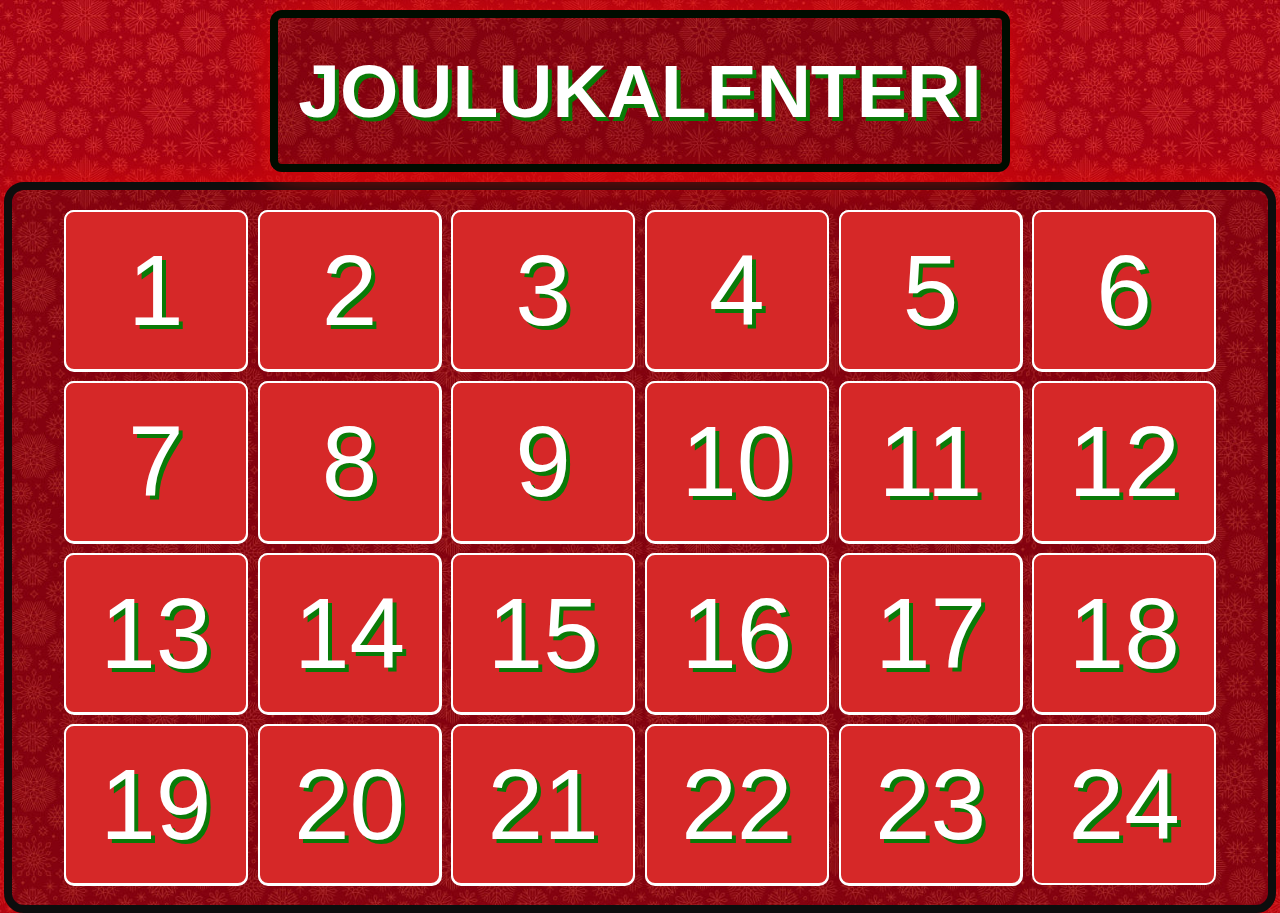
<file: index.html>
<!DOCTYPE html>
<html lang="fi">

<head>
    <meta charset="UTF-8">
    <meta name="viewport" content="width=device-width, initial-scale=1.0">
    <title>Joulun taikaa</title>
    <link rel="stylesheet" href="tyyli.css"> <!-- haetaan tyylit .css tiedostotsta-->
</head>

<body>
    <div class="reunus1"> <!-- Lisätään reunus otsikolle-->
        <h1> JOULUKALENTERI </h1>
    </div>
    <div class="reunus2"> <!-- Lisätään reunus kalenterille-->
        <form> <!-- Luodaan "gridi", alla grid itemillä sijoitetut kuvaikkuna ja button päällekkäin-->
            <div class="grid-item">
                <div class="photo-box" style="background-image: url('kuva1.jpg');"></div>
                <input type="button" value="1" onclick="avaaLuukku(this)">
            </div>
            <div class="grid-item">
                <div class="photo-box" style="background-image: url('kuva2.jpg');"></div>
                <input type="button" value="2" onclick="avaaLuukku(this)">
            </div>
            <div class="grid-item">
                <div class="photo-box" style="background-image: url('kuva3.jpg');"></div>
                <input type="button" value="3" onclick="avaaLuukku(this)">
            </div>
            <div class="grid-item">
                <div class="photo-box" style="background-image: url('kuva4.jpg');"></div>
                <input type="button" value="4" onclick="avaaLuukku(this)">
            </div>
            <div class="grid-item">
                <div class="photo-box" style="background-image: url('kuva5.jpg');"></div>
                <input type="button" value="5" onclick="avaaLuukku(this)">
            </div>
            <div class="grid-item">
                <div class="photo-box" style="background-image: url('kuva6.jpg');"></div>
                <input type="button" value="6" onclick="avaaLuukku(this)">
            </div>
            <div class="grid-item">
                <div class="photo-box" style="background-image: url('kuva7.jpg');"></div>
                <input type="button" value="7" onclick="avaaLuukku(this)">
            </div>
            <div class="grid-item">
                <div class="photo-box" style="background-image: url('kuva8.jpg');"></div>
                <input type="button" value="8" onclick="avaaLuukku(this)">
            </div>
            <div class="grid-item">
                <div class="photo-box" style="background-image: url('kuva9.jpg');"></div>
                <input type="button" value="9" onclick="avaaLuukku(this)">
            </div>
            <div class="grid-item">
                <div class="photo-box" style="background-image: url('kuva10.jpg');"></div>
                <input type="button" value="10" onclick="avaaLuukku(this)">
            </div>
            <div class="grid-item">
                <div class="photo-box" style="background-image: url('kuva11.jpg');"></div>
                <input type="button" value="11" onclick="avaaLuukku(this)">
            </div>
            <div class="grid-item">
                <div class="photo-box" style="background-image: url('kuva12.jpg');"></div>
                <input type="button" value="12" onclick="avaaLuukku(this)">
            </div>
            <div class="grid-item">
                <div class="photo-box" style="background-image: url('kuva13.png');"></div>
                <input type="button" value="13" onclick="avaaLuukku(this)">
            </div>
            <div class="grid-item">
                <div class="photo-box" style="background-image: url('kuva14.jpg');"></div>
                <input type="button" value="14" onclick="avaaLuukku(this)">
            </div>
            <div class="grid-item">
                <div class="photo-box" style="background-image: url('kuva15.jpeg');"></div>
                <input type="button" value="15" onclick="avaaLuukku(this)">
            </div>
            <div class="grid-item">
                <div class="photo-box" style="background-image: url('kuva16.png');"></div>
                <input type="button" value="16" onclick="avaaLuukku(this)">
            </div>
            <div class="grid-item">
                <div class="photo-box" style="background-image: url('kuva17.png');"></div>
                <input type="button" value="17" onclick="avaaLuukku(this)">
            </div>
            <div class="grid-item">
                <div class="photo-box" style="background-image: url('kuva18.png');"></div>
                <input type="button" value="18" onclick="avaaLuukku(this)">
            </div>
            <div class="grid-item">
                <div class="photo-box" style="background-image: url('kuva19.png');"></div>
                <input type="button" value="19" onclick="avaaLuukku(this)">
            </div>
            <div class="grid-item">
                <div class="photo-box" style="background-image: url('kuva20.jpg');"></div>
                <input type="button" value="20" onclick="avaaLuukku(this)">
            </div>
            <div class="grid-item">
                <div class="photo-box" style="background-image: url('kuva21.jpeg');"></div>
                <input type="button" value="21" onclick="avaaLuukku(this)">
            </div>
            <div class="grid-item">
                <div class="photo-box" style="background-image: url('kuva22.jpeg');"></div>
                <input type="button" value="22" onclick="avaaLuukku(this)">
            </div>
            <div class="grid-item">
                <div class="photo-box" style="background-image: url('kuva23.jpg');"></div>
                <input type="button" value="23" onclick="avaaLuukku(this)">
            </div>
            <div class="grid-item">
                <input type="button" value="24" onclick="avaaLuukku(this)">
            </div>
        </form>
    </div>
    <div id="vastaus"></div>
    <script> //scripti selvittää päivänmäärän ja antaa avata oikeat laatikot
        function avaaLuukku(button) {
            let tanaan = new Date();
            let paivamaara = tanaan.getDate();
            let luukunnumero = Number(button.value);
            if (paivamaara >= luukunnumero) {
                if (Math.random() < 0.5) {
                    lumisade();
                }
                if (luukunnumero == 24) {
                    window.open('24.html', '_blank');
                    return;
                }
                button.style.display = "none";
            }
            else {
                return;
            }
        }
        // alla lumisadeanimaatio 50% tod.näköisyydellä
        function lumisade() {
            let maara = 100; // lumihiutaleiden määrä

            for (let i = 0; i < maara; i++) {
                let flake = document.createElement("div");
                flake.textContent = "❄";

                // Tyylit
                flake.style.position = "fixed";
                flake.style.top = "0px";
                flake.style.left = Math.random() * window.innerWidth + "px";
                flake.style.fontSize = (Math.random() * 20 + 10) + "px";
                flake.style.opacity = Math.random();
                flake.style.pointerEvents = "none";

                document.body.appendChild(flake);

                let y = 0;
                let speed = Math.random() * 1 + 0.5; // nopeus

                // Putoamisanimaatio setIntervalilla
                let interval = setInterval(() => {
                    y += speed;
                    flake.style.top = y + "px";

                    // jos hiutale poistuu ruudun alalaidasta: poista se
                    if (y > window.innerHeight + 50) {
                        clearInterval(interval);
                        flake.remove();
                    }
                }, 10); // päivitä 100 kertaa sekunnissa
            }
        }
    </script>

</body>

</html>
</file>
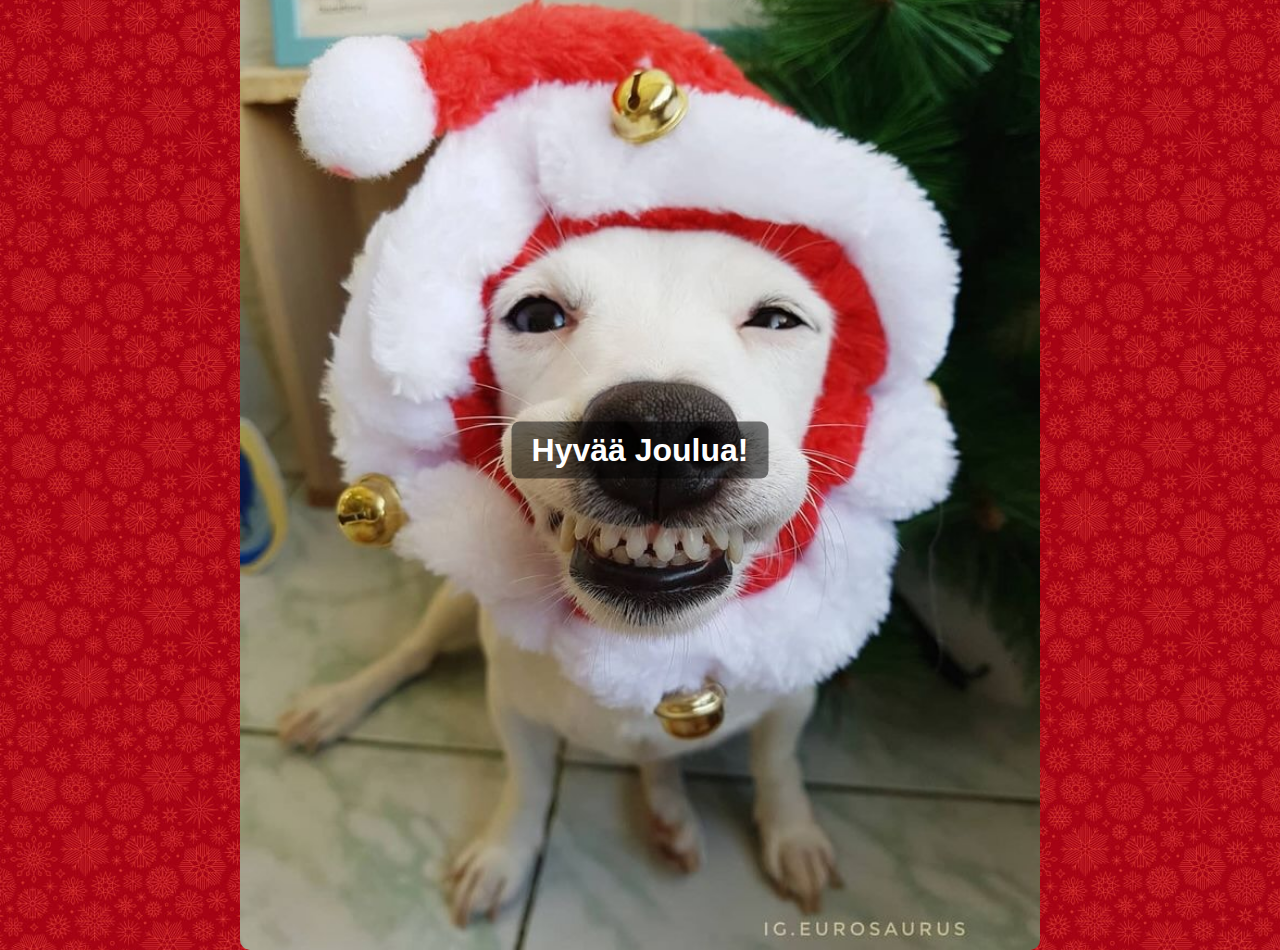
<file: 24.html>
<!DOCTYPE html>
<html lang="en">

<head>
    <meta charset="UTF-8">
    <meta name="viewport" content="width=device-width, initial-scale=1.0">
    <title>Jouluaatto!</title>
    <link rel="stylesheet" href="tyyli.css">
</head>

<body class="kuvasivu">
    <div class="container">
        <img src="koira24.jpg" alt="Background">
        <div class="center-text">Hyvää Joulua!</div>
    </div>
</body>

</html>
</file>
<file: tyyli.css>
/*aloitetaan asettamalla fontit ja tausta*/
 body {
     font-family: Arial, sans-serif;
     text-align: center;
     background-color: #ce1b1b;
     color: white;
     margin: 0;
     background: url('tausta.jpg') repeat;
     background-size: 500px;
 }

 h1 {
     /* stailataan otsikko */
     margin-top: 20px;
     margin-bottom: 20px;
     font-size: 75px;
     color: #fff;
     text-shadow: 4px 4px 0 #097a07;
 }

 /* otsikon reunus */
 .reunus1 {
     border: 8px solid #000c00;
     border-radius: 12px;
     display: inline-block;
     padding: 10px 20px;
     margin: 10px auto;
     box-shadow: 0 0 40px rgb(221, 9, 9);
     background: rgba(0, 0, 0, 0.2);
 }

 /* luukkujen ruudukon asettelu */
 form {
     display: grid;
     grid-template-columns: repeat(6, 1fr);
     grid-template-rows: repeat(4, 1fr);
     gap: 10px;
     width: 90vw;
     height: 75vh;
     margin: 0 auto;
     justify-items: center;
     align-items: center;
     position: relative;
 }

 /* luukkujen koko */
 .grid-item {
     position: relative;
     width: 100%;
     height: 100%;
     max-width: 300px;
     max-height: 300px;
     ;
 }

 /* kalenterin reunuksen stailaus */
 .reunus2 {
     padding: 20px;
     border: 8px solid #0d0d0d;
     border-radius: 20px;
     width: 95vw;
     margin: 0 auto;
     box-shadow: 0 0 40px rgb(221, 9, 9);
     background: rgba(0, 0, 0, 0.2);
 }

 /* kuvat luukun takana */
 .photo-box {
     position: absolute;
     top: 0;
     left: 0;
     width: 97%;
     height: 97%;
     border-radius: 10px;
     background-size: cover;
     background-position: center;
     z-index: 1;
     /* z index asettaa kuvan suljetun luukun (buttonin) taakse */
     border: 3px solid #fff;
 }

 /* suljetun luukun (buttonin) stailaus ja koko*/
 input[type="button"] {
     width: 100%;
     height: 100%;
     max-width: 300px;
     max-height: 300px;
     font-size: 100px;
     border: 2px solid white;
     border-radius: 10px;
     background-color: #d62828;
     color: white;
     text-shadow: 4px 4px 0 #097a07;
     cursor: pointer;
     transition: background-color 0.3s, transform 0.2s;
     position: relative;
     z-index: 2;
     /* z index asettaa buttonin kuvan eteen ennen kuin se on avattu */

 }

 /* suljetun luukun hover aseukset */
 input[type="button"]:hover {
     background-color: #a31e1e;
     transform: scale(1.05);
 }

 /* 24 luukun erillisen sivun stailaus alkaa tästä */
 .kuvasivu {
     margin: 0;
     height: 100vh;
     display: flex;
     justify-content: center;
     align-items: center;
     background-color: #000;
     /* optional */
 }

 .kuvasivu .container {
     position: relative;
     width: 80%;
     max-width: 800px;
 }

 /* asettelee kuvan*/
 .kuvasivu img {
     width: 100%;
     height: auto;
     display: block;
     border-radius: 10px;
 }

 /* asettelee kuvan tekstin ja stailaa sen*/
 .kuvasivu .center-text {
     position: absolute;
     top: 50%;
     left: 50%;
     transform: translate(-50%, -50%);
     color: white;
     font-size: 2em;
     font-weight: bold;
     text-align: center;
     background: rgba(0, 0, 0, 0.5);
     padding: 10px 20px;
     border-radius: 8px;
 }
</file>
